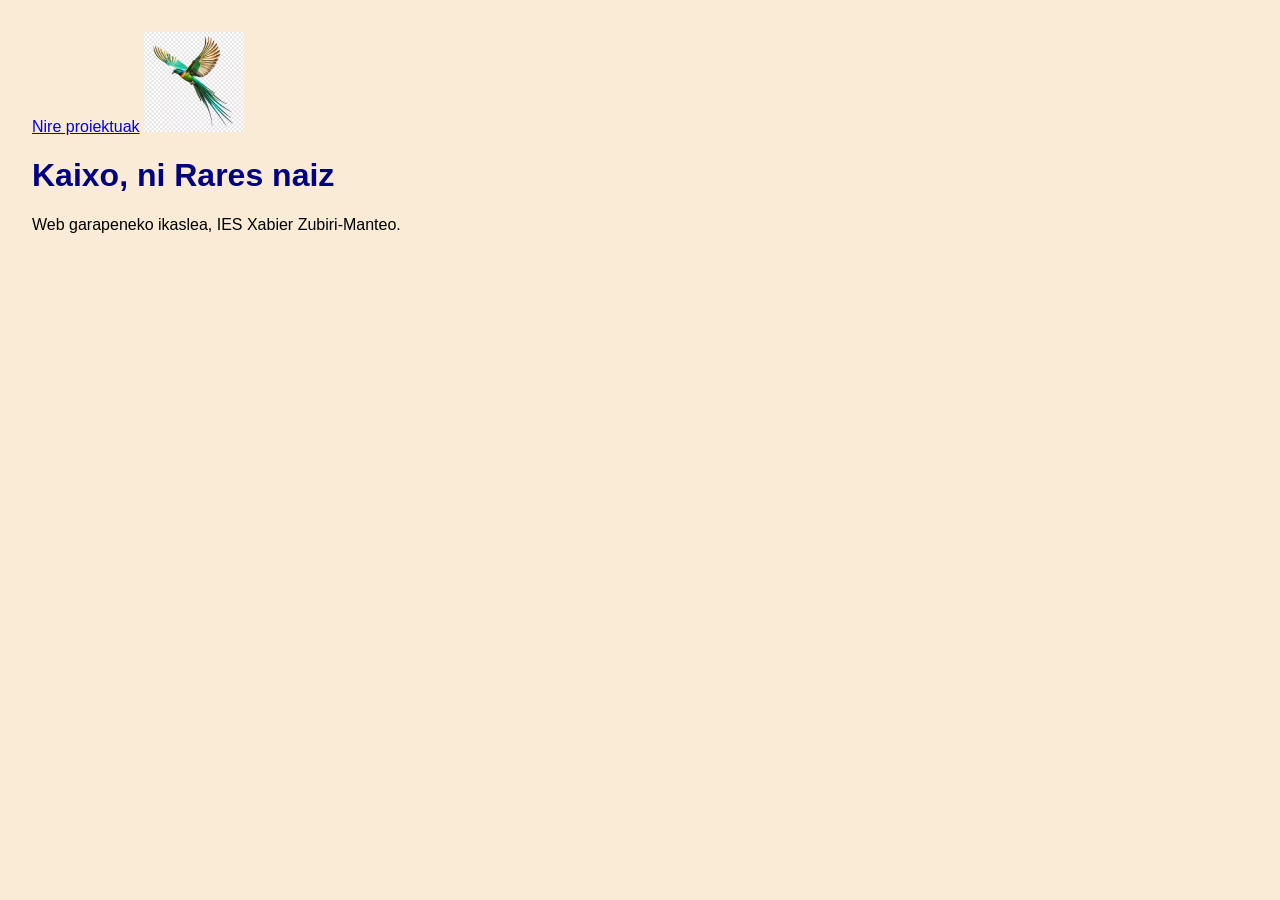
<file: index.html>
<!DOCTYPE html>
<html lang="eu">
<head>
  <meta charset="UTF-8">
  <title>Nire ataria</title>
  <link rel="stylesheet" href="./css/estiloak.css">
</head>
<a href="proiektuak.html">Nire proiektuak</a> 
<body>
  <img src="irudiak/logoa.png" alt="Logoa" width="100">
  <h1>Kaixo, ni Rares naiz</h1>
  <p>Web garapeneko ikaslea, IES Xabier Zubiri-Manteo.</p>
</body>
</html>
</file>
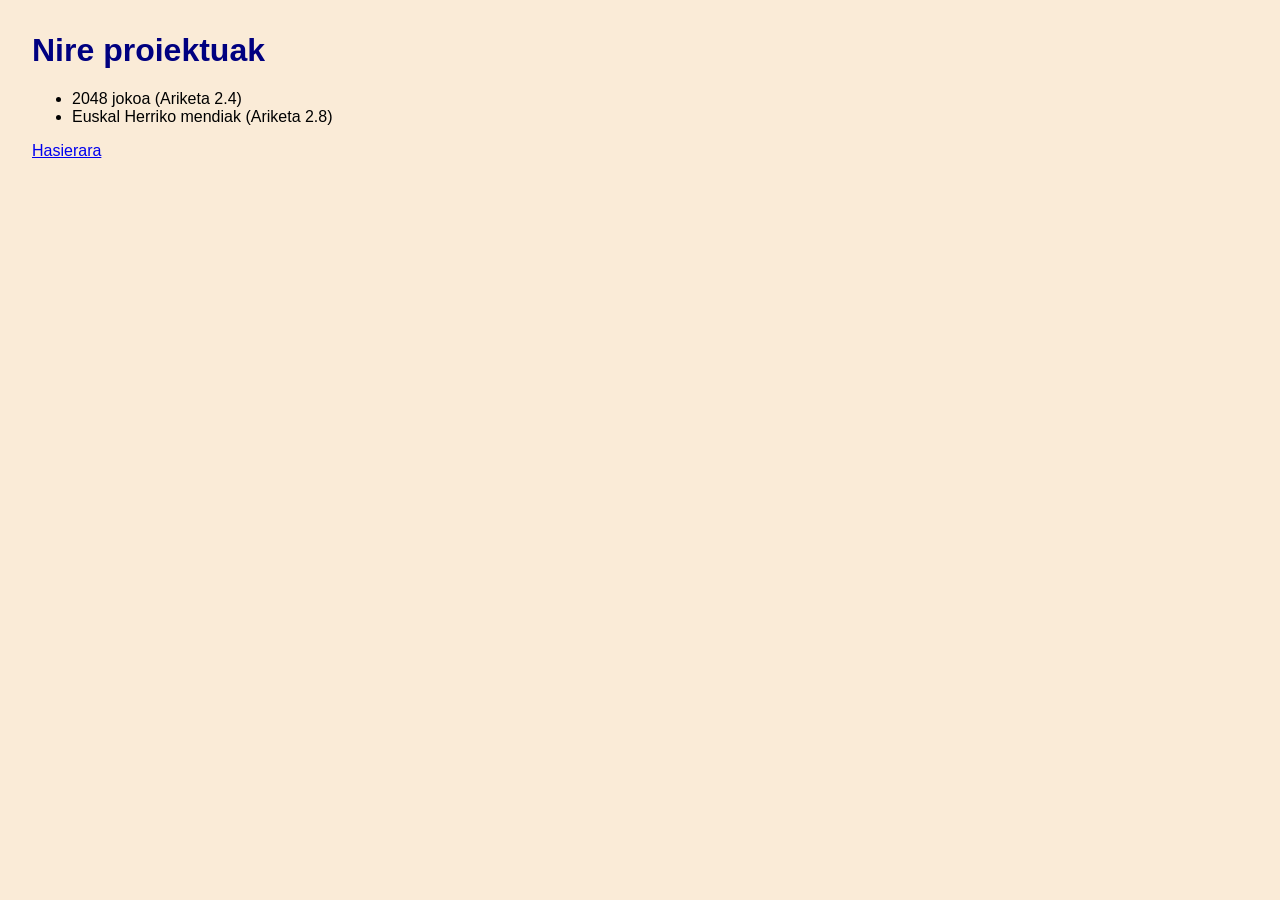
<file: proiektuak.html>
<!DOCTYPE html>
<html lang="eu">
<head>
  <meta charset="UTF-8">
  <title>Nire proiektuak</title>
  <link rel="stylesheet" href="./css/estiloak.css">
</head>
<body>
  <h1>Nire proiektuak</h1>
  <ul>
    <li>2048 jokoa (Ariketa 2.4)</li>
    <li>Euskal Herriko mendiak (Ariketa 2.8)</li>
  </ul>
  <a href="index.html">Hasierara</a>
</body>
</html>
</file>
<file: css/estiloak.css>
body { font-family: sans-serif; background: #f4f4f4; margin: 2em; background-color: antiquewhite; }
h1 { color: navy; }
</file>
